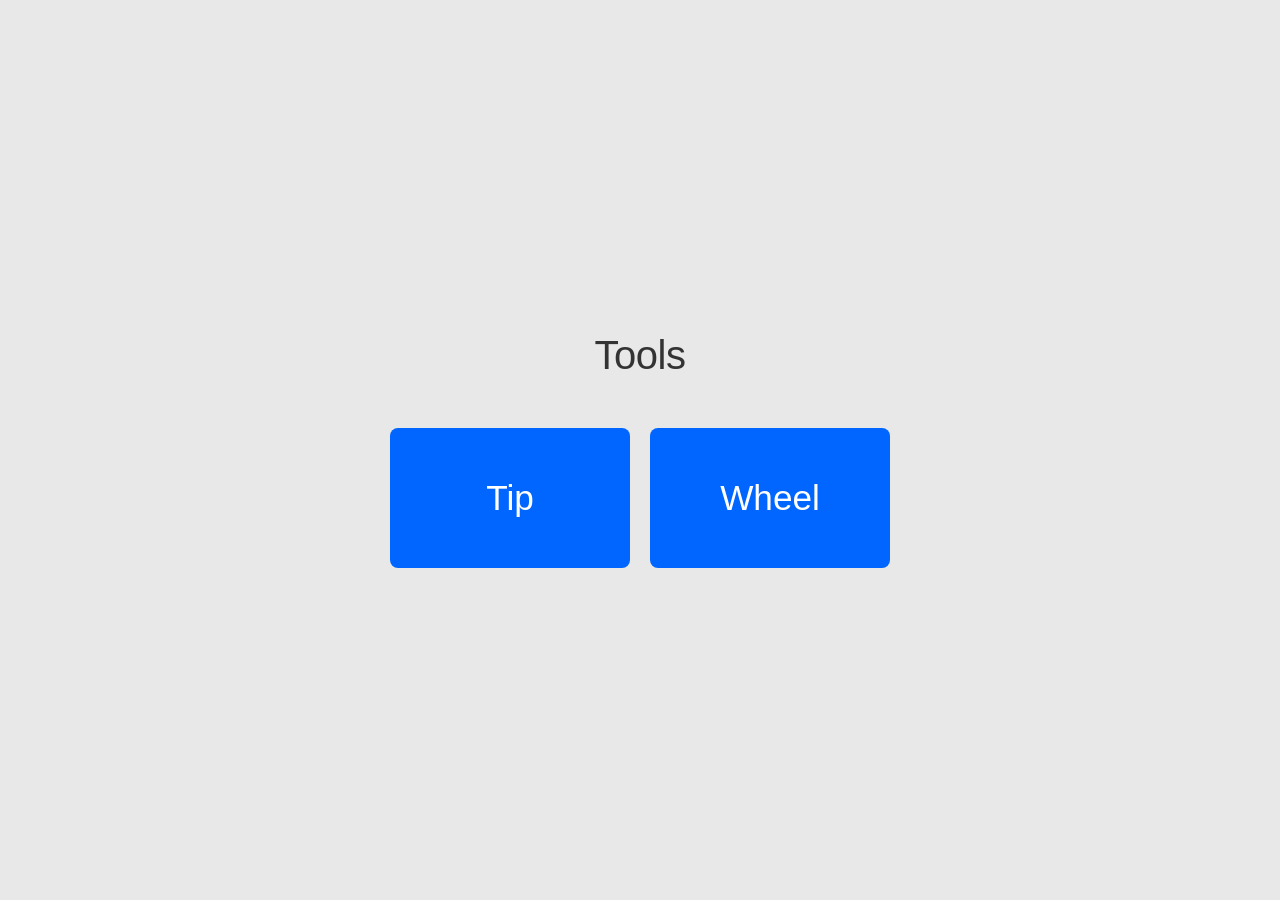
<file: index.html>
<!DOCTYPE html>
<html lang="en">
<head>
    <meta charset="UTF-8">
    <meta name="viewport" content="width=device-width, initial-scale=1.0">
    <title>Tools</title>
    <link rel="stylesheet" href="styles.css">
</head>
<body>
    <div class="container">
        <h1>Tools</h1>

        <nav class="tool-links">
            <a class="tool-btn" href="tip/">Tip</a>
            <a class="tool-btn" href="wheel/">Wheel</a>
        </nav>
    </div>
</body>
</html>
</file>
<file: styles.css>
* {
    margin: 0;
    padding: 0;
    box-sizing: border-box;
}

body {
    font-family: -apple-system, BlinkMacSystemFont, 'Segoe UI', Roboto, Oxygen, Ubuntu, Cantarell, sans-serif;
    background-color: #e8e8e8;
    display: flex;
    justify-content: center;
    align-items: center;
    min-height: 100vh;
    padding: 20px;
}

.container {
    max-width: 500px;
    width: 100%;
    text-align: center;
}

h1 {
    color: #333;
    font-size: 2.5rem;
    font-weight: 400;
    margin-bottom: 50px;
    letter-spacing: -0.5px;
}

.tool-links {
    display: grid;
    grid-template-columns: repeat(2, 1fr);
    gap: 20px;
}

.tool-btn {
    display: block;
    background-color: #0066ff;
    color: white;
    text-decoration: none;
    padding: 50px 10px;
    font-size: 2.2rem;
    border-radius: 8px;
    transition: background-color 0.3s ease;
}

.tool-btn:hover { background-color: #0052cc; }

@media (max-width: 600px) {
    h1 {
        font-size: 2rem;
        margin-bottom: 30px;
    }

    .tool-links {
        gap: 15px;
    }

    .tool-btn {
        padding: 40px 10px;
        font-size: 1.8rem;
    }
}
</file>
